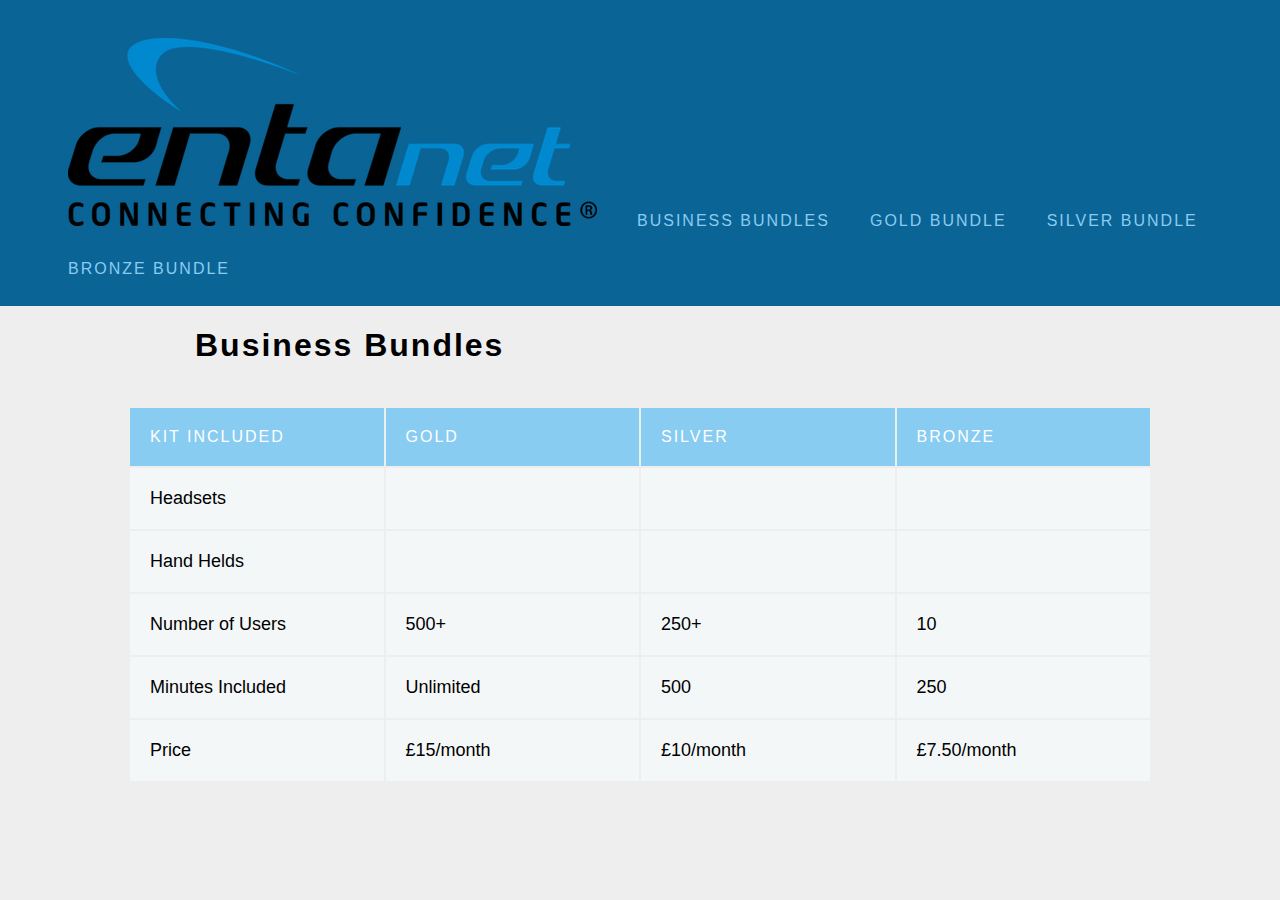
<file: index.html>
<!DOCTYPE html>
<html>
<head>
  <title>VoIP Bundles Project</title>
  <link href="style.css" type="text/css" rel="stylesheet">
</head>
<body>

  <ul class="navigation">
    <li><img src="entanet_logo.png"></li>
    <li class="active"><a href="./index.html"><strong>Business Bundles</strong></a></li>
    <li class="gold"><a href="./goldBundle.html"><strong>Gold Bundle</strong></a></li>
    <li class="silver"><a href="./silverBundle.html"><strong>Silver Bundle</strong></a></li>
    <li class="bronze"><a href="./bronzeBundle.html"><strong>Bronze Bundle</strong></a></li>
  </ul>

  <div class="a">
  <h1>Business Bundles</h1>
  </div>

  <table>
    <thead>
      <tr>
        <th><strong>Kit Included</strong></th>
        <th><strong>Gold</strong></th>
        <th><strong>Silver</strong></th>
        <th><strong>Bronze</strong></th>
      </tr>
    </thead>
    <tbody>
      <tr>
        <td>Headsets</td>
        <td></td>
        <td></td>
        <td></td>
      </tr>
      <tr>
        <td>Hand Helds</td>
        <td></td>
        <td></td>
        <td></td>
      </tr>
      <tr>
        <td>Number of Users</td>
        <td>500+</td>
        <td>250+</td>
        <td>10</td>
      </tr>
      <tr>
        <td>Minutes Included</td>
        <td>Unlimited</td>
        <td>500</td>
        <td>250</td>
      </tr>
      
    </tbody>
    <tfoot>
      <td>Price</td>
            <td>£15/month</td>
            <td>£10/month</td>
            <td>£7.50/month</td>
    </tfoot>
  </table>


</body>
</html>
</file>
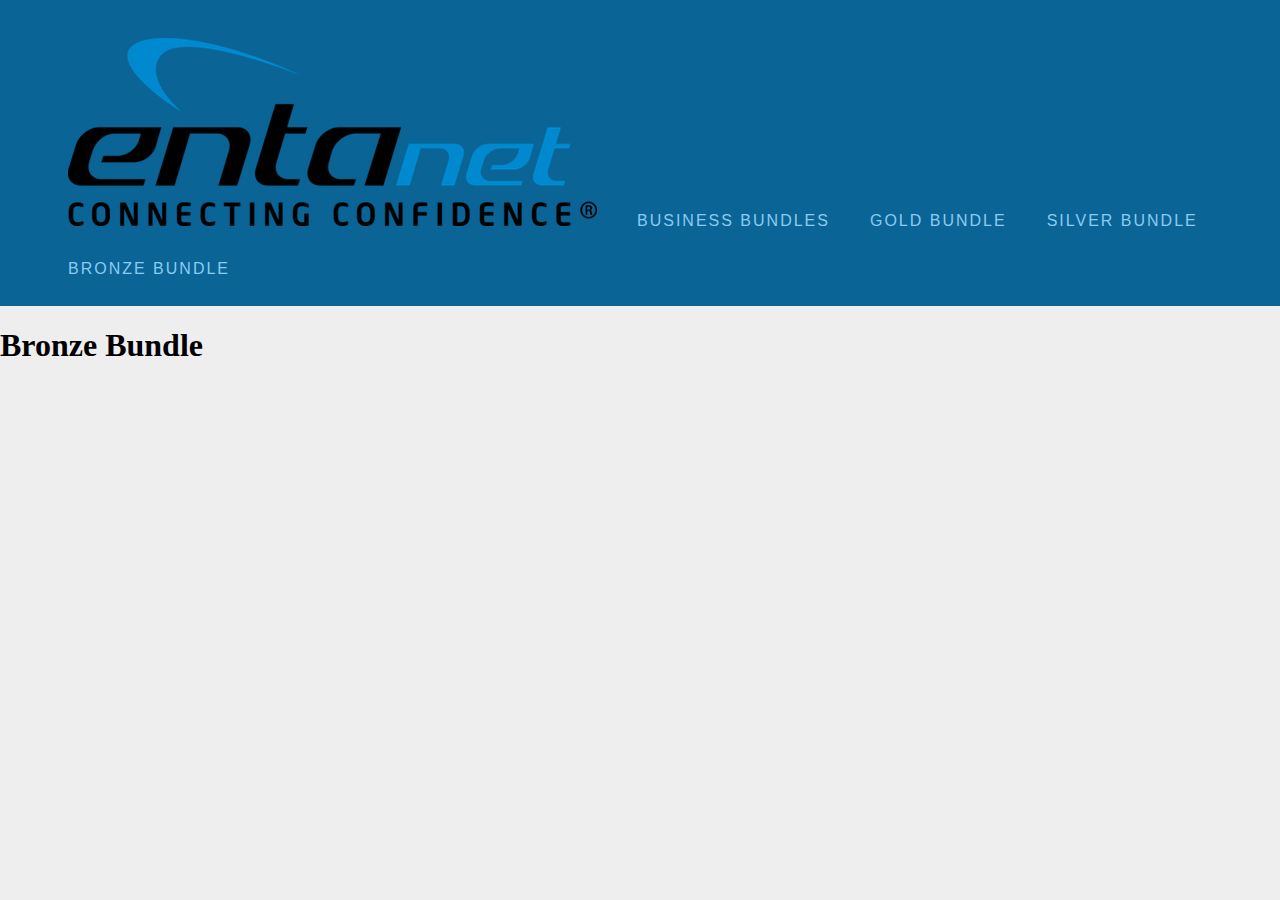
<file: bronzeBundle.html>
<!DOCTYPE html>
<html>
<head>
  <title>VoIP Bundles Project</title>
  <link href="style.css" type="text/css" rel="stylesheet">
</head>
<body>

  <ul class="navigation">
    <li><img src="entanet_logo.png"></li>
    <li class="active"><a href="./index.html"><strong>Business Bundles</strong></a></li>
    <li class="gold"><a href="./goldBundle.html"><strong>Gold Bundle</strong></a></li>
    <li class="silver"><a href="./silverBundle.html"><strong>Silver Bundle</strong></a></li>
    <li class="bronze"><a href="./bronzeBundle.html"><strong>Bronze Bundle</strong></a></li>
  </ul>
  <h1>Bronze Bundle</h1>
</file>
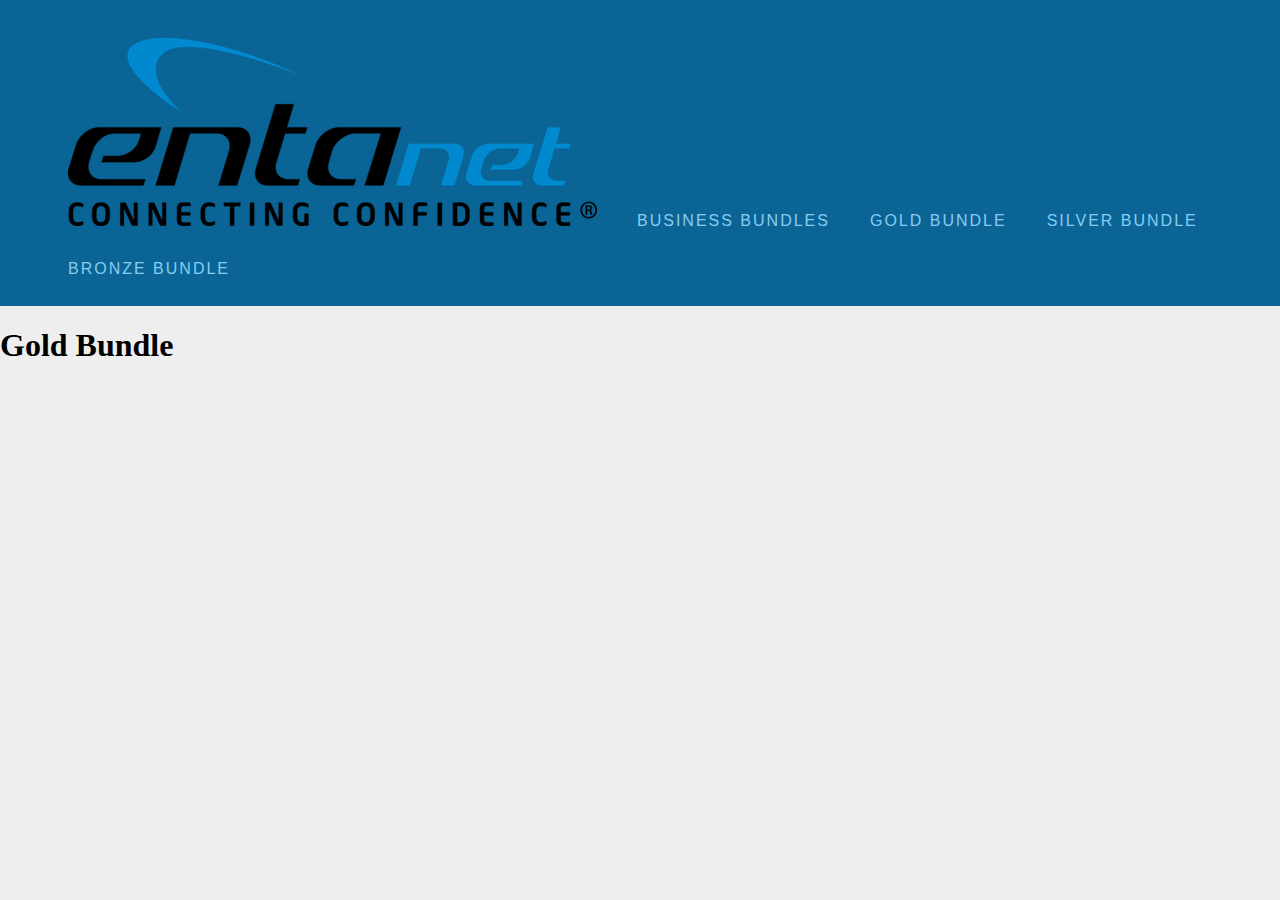
<file: goldBundle.html>
<!DOCTYPE html>
<html>
<head>
  <title>VoIP Bundles Project</title>
  <link href="style.css" type="text/css" rel="stylesheet">
</head>
<body>

  <ul class="navigation">
    <li><img src="entanet_logo.png"></li>
    <li class="active"><a href="./index.html"><strong>Business Bundles</strong></a></li>
    <li class="gold"><a href="./goldBundle.html"><strong>Gold Bundle</strong></a></li>
    <li class="silver"><a href="./silverBundle.html"><strong>Silver Bundle</strong></a></li>
    <li class="bronze"><a href="./bronzeBundle.html"><strong>Bronze Bundle</strong></a></li>
  </ul>
  <h1>Gold Bundle</h1>
</file>
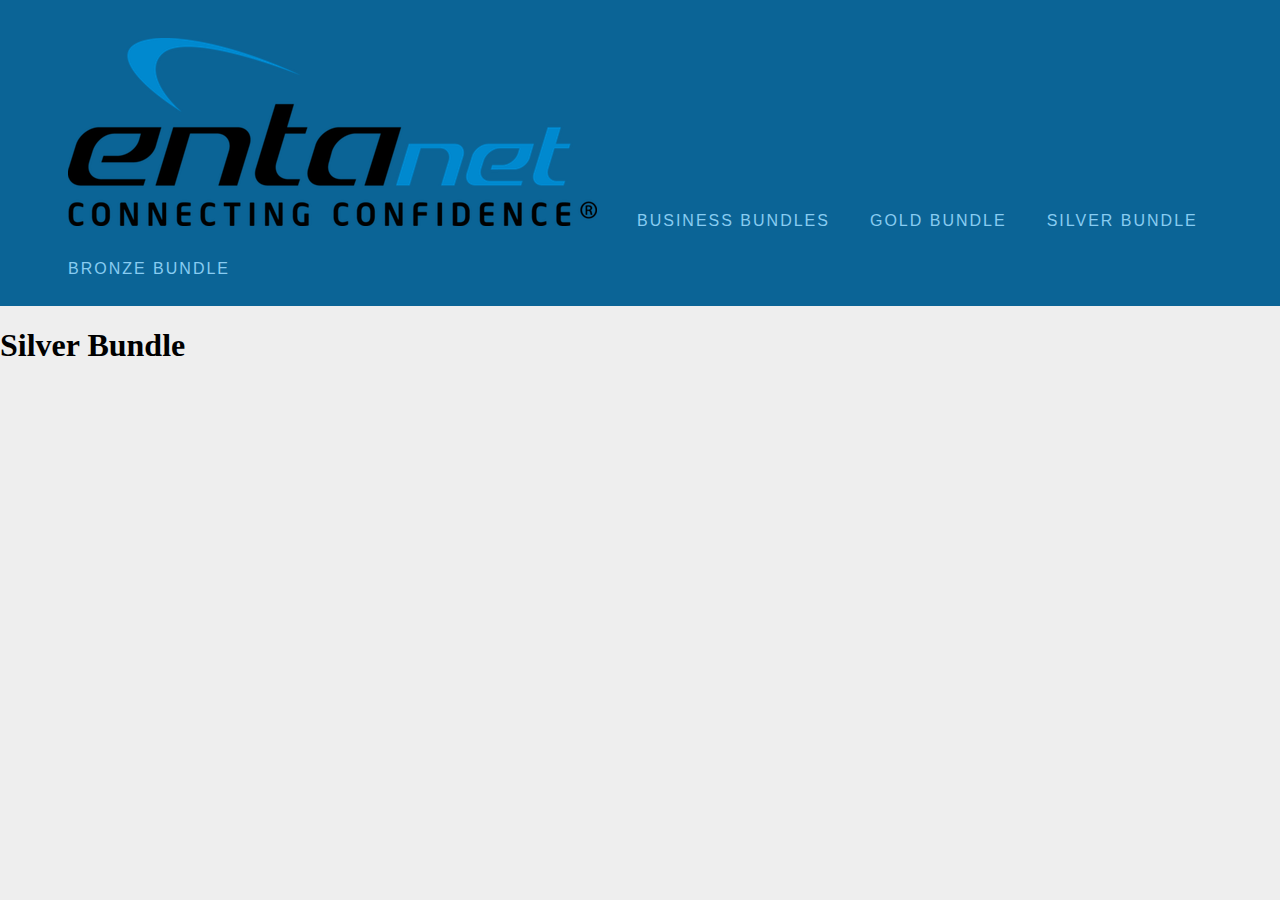
<file: silverBundle.html>
<!DOCTYPE html>
<html>
<head>
  <title>VoIP Bundles Project</title>
  <link href="style.css" type="text/css" rel="stylesheet">
</head>
<body>

  <ul class="navigation">
    <li><img src="entanet_logo.png"></li>
    <li class="active"><a href="./index.html"><strong>Business Bundles</strong></a></li>
    <li class="gold"><a href="./goldBundle.html"><strong>Gold Bundle</strong></a></li>
    <li class="silver"><a href="./silverBundle.html"><strong>Silver Bundle</strong></a></li>
    <li class="bronze"><a href="./bronzeBundle.html"><strong>Bronze Bundle</strong></a></li>
  </ul>
  <h1>Silver Bundle</h1>
</file>
<file: style.css>
body {
    background: #EEE;
    margin: 0;
    padding: 0;
  }
  
  /* Navigation */
  
  .navigation {
    box-sizing: border-box;
    background-color: #0B6496    ;
    overflow: auto;
    padding: 18px 50px;
    position: relative;
    top: 0;
    width: 100%;
    z-index: 999;
  }
  
  ul {
    padding: 0;
    margin: 0;
  }
  
  .gold {
      color: #D4AF37
  }

  .silver {
      color: #B6B6B4
  }

  .bronze {
      color: #8C7853
  }
  li {
    color: rgb(255, 255, 255);
    display: inline-block;
    font-family: 'Oxygen', sans-serif;
    font-size: 16px;
    font-weight: 300;
    letter-spacing: 2px;
    margin: 0;
    padding: 20px 18px 10px 18px;
    text-transform: uppercase;
  }
  
  .active {
    color: #FFFFFF;
  }
  
  /* Table */
  
  table {
    height: 40%;
    left: 10%;
    margin: 20px auto;
    overflow-y: scroll;
    position: static;
    width: 80%;
  }
  
  thead th {
    background: #88CCF1;
    color: #FFF;
    font-family: 'Lato', sans-serif;
    font-size: 16px;
    font-weight: 100;
    letter-spacing: 2px;
    text-transform: uppercase;
  }
  
  tr {
    background: #f4f7f8;
    border-bottom: 1px solid #FFF;
    margin-bottom: 5px;
  }
  
  th, td {
    font-family: 'Lato', sans-serif;
    font-size: 18px;
    font-weight: 400;
    padding: 20px;
    text-align: left;
    width: 25%;
  }
  
  .search {
    background-color: #FFF;
    border: 1px solid #DDD;
    border-radius: 3px;
    color: #AAA;
    padding: 20px;
    margin: 50px auto 0px auto;
    width: 77%;
  }
  
 div.a {
     text-indent: 195px;
     display: inline-block;
     font-family: 'Oxygen', sans-serif;
     font-size: 16px;
     font-weight: 300;
     letter-spacing: 2px;
 }
 a:active {
     color: #88CCF1;
     background-color: transparent;
     text-decoration:none;
 }

 a:hover {
     color:#88CCF1;
     background-color:transparent;
     text-decoration:none;
 }

 a:visited {
     color: #88CCF1;
     background-color:transparent;
     text-decoration:none;
 }

 a:link {
     color: #88CCF1;
     background-color: transparent;
     text-decoration: none;
 }
</file>
